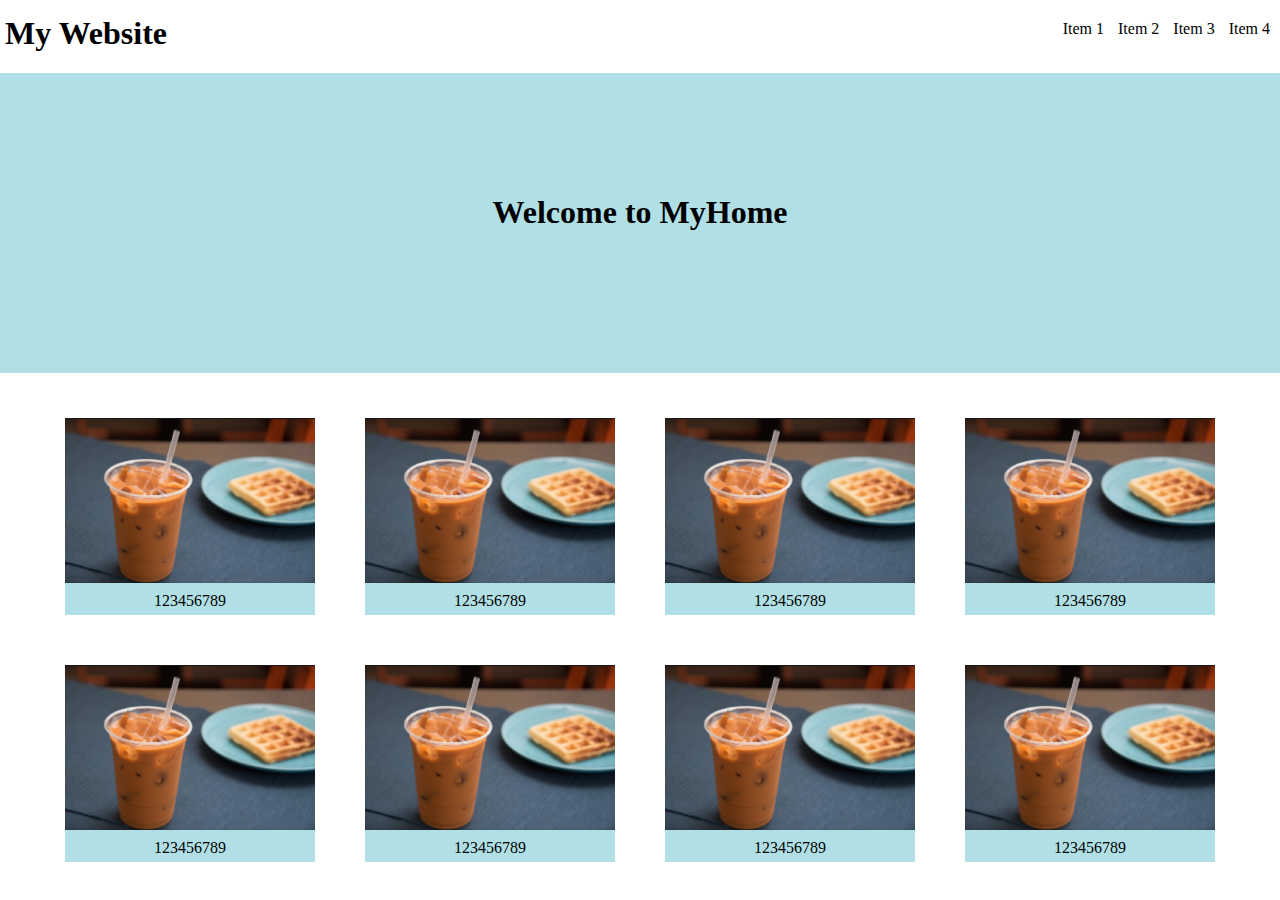
<file: week-1/1lvfistweek.html>
<!DOCTYPE html>
<html lang="en">
<head>
    <meta charset="UTF-8">
    <meta http-equiv="X-UA-Compatible" content="IE=edge">
    <meta name="viewport" content="width=device-width, initial-scale=1.0">
    <link rel="stylesheet type="text/css" href="https://poc0204.github.io/wehelp-assignments/week-1/1lvfistweek.css">
    <title>第一階第一周作業</title>
</head>
<body>
<nav>
    <h1>My Website</h1>
    <label for="switch"><img src="https://poc0204.github.io/wehelp-assignments/week-1/burger.png"></label><!--漢堡按鈕圖示-->
    <input type="checkbox" id="switch"><!--選單開關-->
    <ul class="menu"><!--選單內容-->
      <li><a href="##">Item 1 </a></li>
      <li><a href="##">Item 2</a></li>
      <li><a href="##">Item 3</a></li>
      <li><a href="##">Item 4</a></li>
    </ul>
</nav>

<second>
  <div class="second">
     <div class="secondh1"><h1>Welcome to MyHome</h1></div>
  </div> 
</second>
<div class="thirdout">
    <div class="third"> 
      <div class="allimg">  
          <img src="https://poc0204.github.io/wehelp-assignments/week-1/milk.jpg" >
          <p>123456789</p>
      </div>
      <div class="allimg">  
          <img src="https://poc0204.github.io/wehelp-assignments/week-1/milk.jpg" >
          <p>123456789</p>
      </div>
      <div class="allimg">  
          <img src="https://poc0204.github.io/wehelp-assignments/week-1/milk.jpg" >
          <p>123456789</p>
      </div>
      <div class="allimg">  
          <img src="https://poc0204.github.io/wehelp-assignments/week-1/milk.jpg" >
          <p>123456789</p>
      </div>
      <div class="allimg">  
          <img src="https://poc0204.github.io/wehelp-assignments/week-1/milk.jpg" >
          <p>123456789</p>
      </div>
      <div class="allimg">  
          <img src="https://poc0204.github.io/wehelp-assignments/week-1/milk.jpg" >
          <p>123456789</p>
      </div>
      <div class="allimg">  
          <img src="https://poc0204.github.io/wehelp-assignments/week-1/milk.jpg" >
          <p>123456789</p>
      </div>
      <div class="allimg">  
          <img src="https://poc0204.github.io/wehelp-assignments/week-1/milk.jpg" >
          <p>123456789</p>
      </div>
    </div>
    
</div>
</body>
</html>
</file>
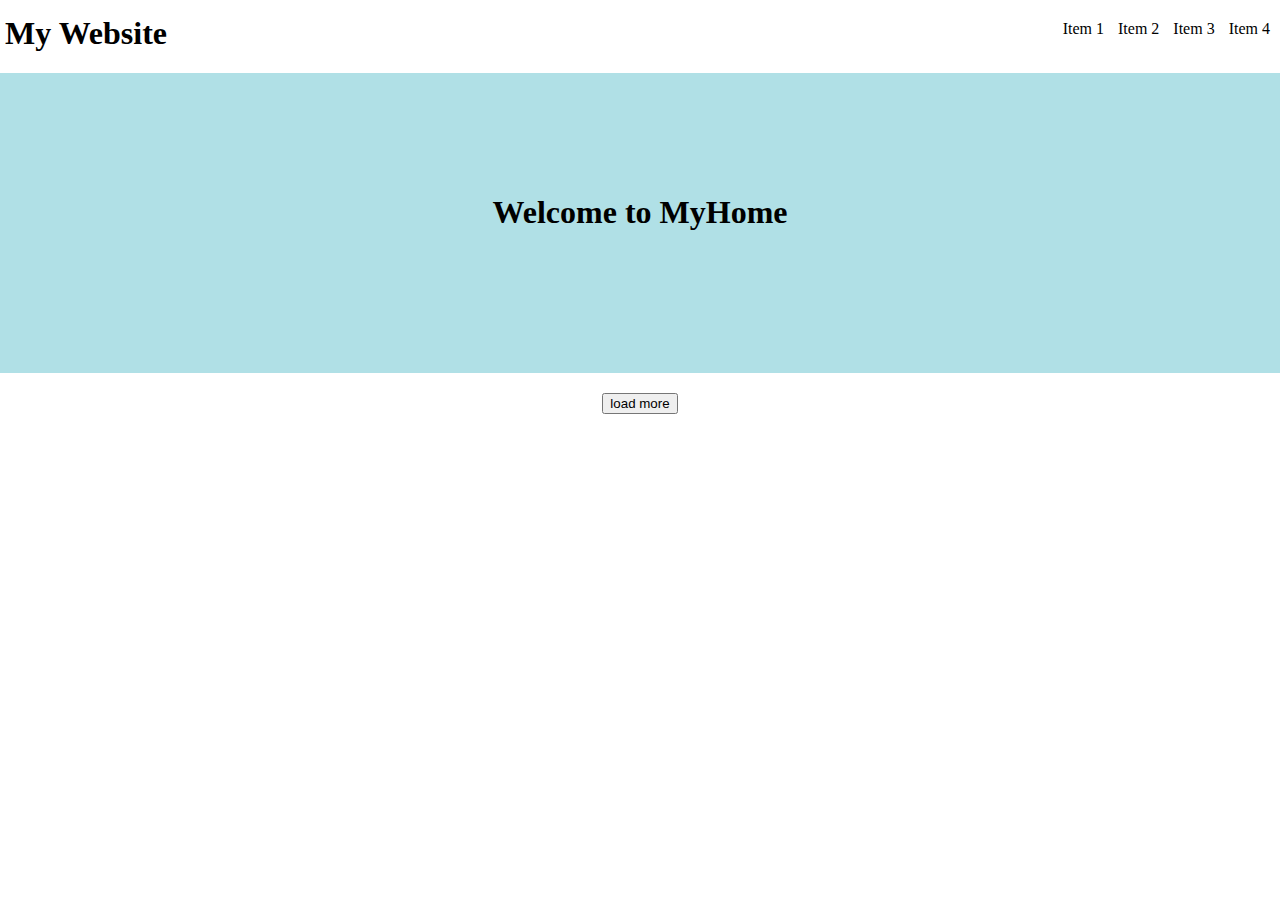
<file: week-3/week3.html>
<!DOCTYPE html>
<html lang="en">
<head>
    <meta charset="UTF-8">
    <meta http-equiv="X-UA-Compatible" content="IE=edge">
    <meta name="viewport" content="width=device-width, initial-scale=1.0">
    
    <link rel="stylesheet type="text/css" href="https://poc0204.github.io/wehelp-assignments/week-3/week3.css">
    <script type= "text/javascript" src ="https://poc0204.github.io/wehelp-assignments/week-3/week3.js"></script>
    <title>第一階第三周作業</title>

</head>
<body>
<nav>
    <h1>My Website</h1>
    <label for="switch"><img src="https://poc0204.github.io/wehelp-assignments/week-3/burger.png"></label><!--漢堡按鈕圖示-->
    <input type="checkbox" id="switch"><!--選單開關-->
    <ul class="menu"><!--選單內容-->
      <li><a href="##">Item 1 </a></li>
      <li><a href="##">Item 2</a></li>
      <li><a href="##">Item 3</a></li>
      <li><a href="##">Item 4</a></li>
    </ul>
</nav>

<second>
  <div class="second">
     <div class="secondh1"><h1>Welcome to MyHome</h1></div>
  </div> 
</second>
<div class="thirdout">
    <div class="third"  id="third" > 

    </div>
    
</div>
<div class="btn">
      <button id="btn">load more</button>
</div>

</body>
</html>
</file>
